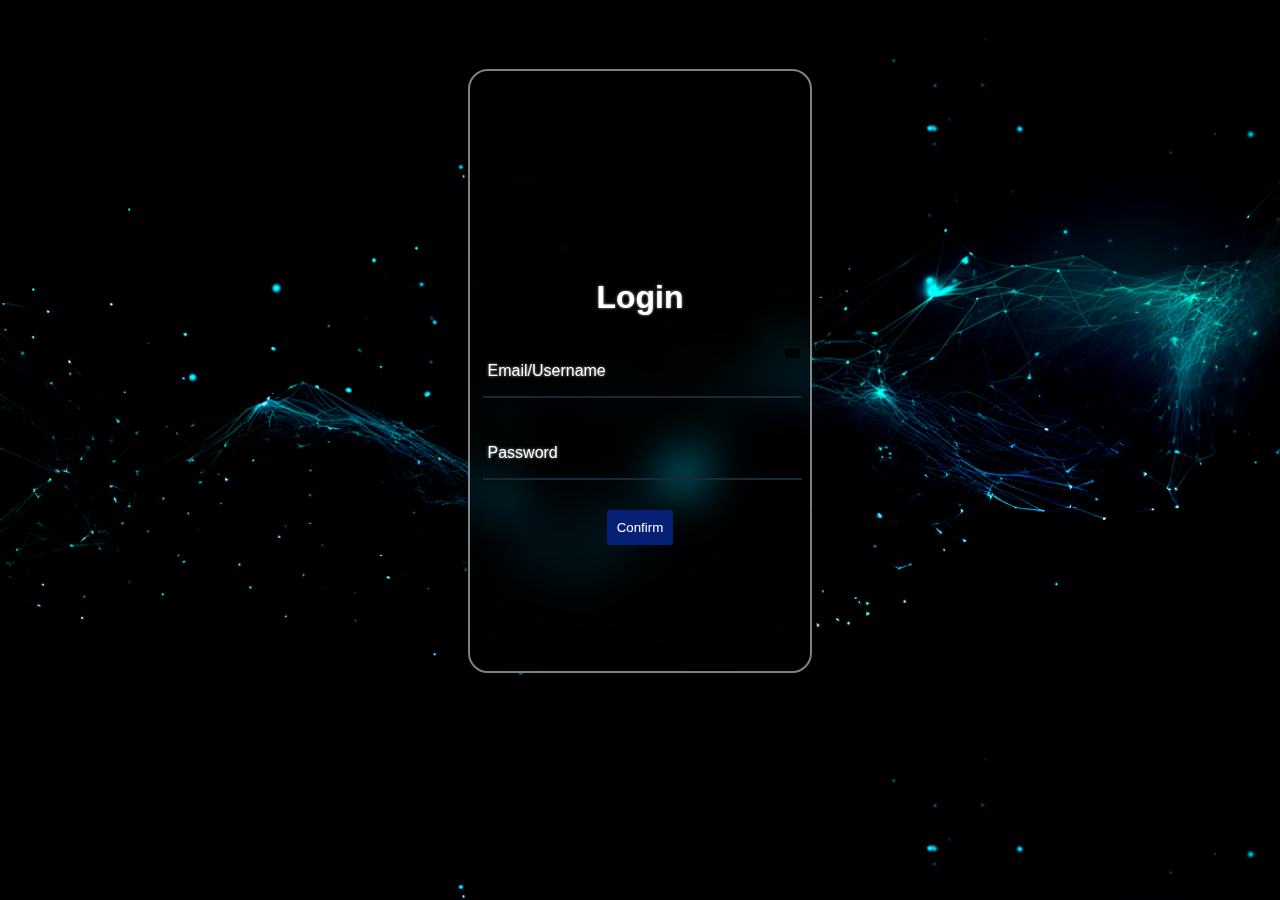
<file: index.html>
<!DOCTYPE html>
<html lang="en">

<head>
    <meta charset="UTF-8">
    <meta name="viewport" content="width=device-width, initial-scale=1.0">
    <title>GraphQL</title>
    <link rel="stylesheet" href="css/Indexstyle.css">
    <script src="js/function.js">
    </script>
</head>

<body>
    <div class="main">
        <div id="signUpWindow" class="signUpTest">
            <div class="form-box">
                <h2>Login</h2>
                <div id="error" class="error"></div>
                <form method="post" onsubmit="submitButtonForReg.disabled=true;">
                    <div class="input-box">
                        <span class="icon"><img src="Images/mail.png" alt=""></span>
                        <input type="text" name="email" id="textInput" required>
                        <label>Email/Username</label>
                    </div>
                    <div class="input-box">
                        <span class="icon"><img src="Images/lock.png" alt=""></span>
                        <input type="password" name="password" id="passInput" required>
                        <label>Password</label>
                    </div>
                    <input class="confirm" type="button" value="Confirm" name="submitButtonForReg" onclick="login()">
                </form><br>
            </div>
        </div><br>
    </div>
    <script>
        document.getElementById('passInput').addEventListener('keydown', (e) => {
            if (e.code === "Enter") {
                login();
            }
        });
    </script>
</body>

</html>
</file>
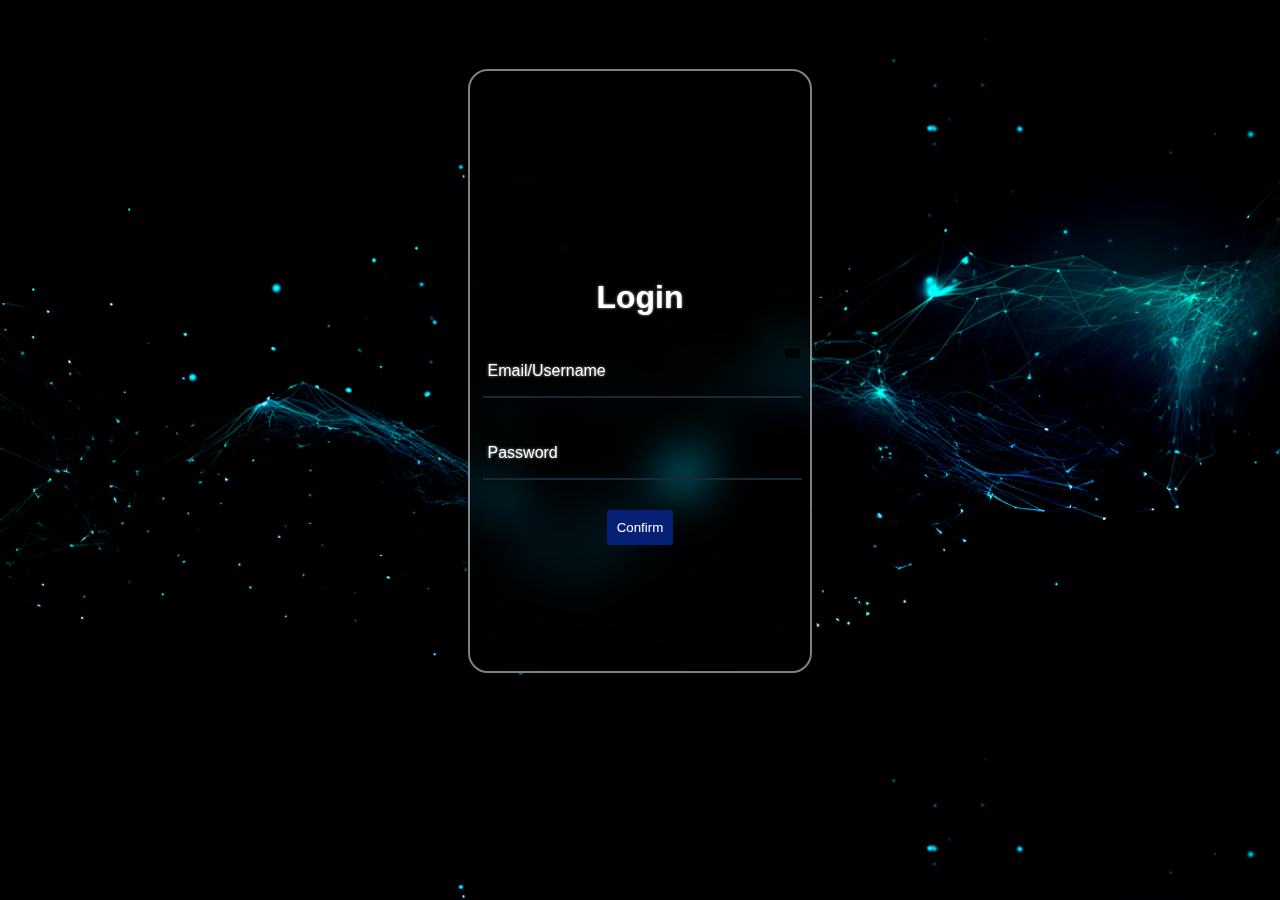
<file: profile.html>
<!DOCTYPE html>
<html lang="en">

<head>
    <meta charset="UTF-8">
    <meta name="viewport" content="width=device-width, initial-scale=1.0">
    <title>GraphQL</title>
    <link rel="stylesheet" href="css/profilestyle.css">
    <script src="https://d3js.org/d3.v7.min.js"></script>
    <script src="js/fetchData.js">

    </script>
</head>

<body>
    <img src="Images/logo.png" id="logo">
    <button onclick="logout()" id="logoutButton">Logout</button>
    <div class="profile-container">
        <center>
            <div class="eachBand1">
                <h2>
                    <div id="userInfo"></div>
                </h2>
                <h3 id="name"></h3>
                <h3 id="email"></h3>
                <h3 id="phoneNum"></h3>
            </div>
        </center>
        <div class="eachBand">
            <center>
                <h2>Experience</h2>
                <h4><span id="moduleExp"></span></h4>
                <h4><span id="jsExp"></span></h4>
                <h4><span id="goExp"></span></h4>
                <hr>
                <h3>Audits Ratio</h3>
                <span id="graph1">
                    <svg id="auditupGraph"></svg>
                </span><span id="audit1" style="padding-left: 10px;"></span><br><br>
                <span id="graph2">
                    <svg id="auditdownGraph"></svg>
                </span><span id="audit2" style="padding-left: 10px;"></span>
                <h3 id="audits"></h3>
            </center>
        </div>
        <div class="eachBand">
            <center>
                <h2>Recently Done Projects</h2>
                <h4><span id="ProjectRecents"></span></h4>
            </center>
            <hr>
            <center>
                <h2>Current Project</h2>
                <h4><span id="currentProjects"></span></h4>
            </center>
            <hr>
            <center>
                <h2>Audits</h2>
                <h4><span id="currentOrDoneAudits"></span></h4>
            </center>
        </div>
        <div class="eachBand">
            <center>
                <h2>Skills</h2>
                <svg id="radarChart"></svg>
            </center>
        </div>
    </div>

</body>

</html>
</file>
<file: css/Indexstyle.css>
*,
html {
    margin: 0;
    padding: 0;
}

body {
    margin: 0;
    padding: 0;
    text-shadow: 0px 0px 6px rgba(255, 255, 255, 0.7);
    background-image: url("../Images/backgroundTrim.png");
    background-repeat: repeat;
    background-position: center;
    background-size: 100%;
    display: flex;
    flex-direction: column;
    align-items: center;
    font-family: Arial, Helvetica, sans-serif;
}

body {
    margin: 0;
    padding: 0;
    text-shadow: 0px 0px 3px rgba(255, 255, 255, 0.7);

    display: flex;
    flex-direction: column;
    font-family: Arial, Helvetica, sans-serif;
}


.signUpTest {
    clear: both;
    color: white;
    height: 600px;
    width: 340px;
    margin-top:20%;
    position: relative;
    background: transparent;
    border: 2px solid rgba(255, 255, 255, .5);
    border-radius: 20px;
    backdrop-filter: blur(20px);
    box-shadow: 0 0 30px rgba(0, 0, 0, .5);
    display: flex;
    justify-content: center;
    align-items: center;
    text-align: center;
}


.form-box h2 {
    padding-top: 100px;
    text-align: center;
    margin: auto;
    color: white;
    font-size: 2em;
}

.input-box {
    position: relative;
    width: 90%;
    height: 50px;
    border-bottom: 2px solid #162938;
    margin: 30px 20px 30px 20px;
}

.icon img {
    height: 15px;
    width: 15px;
    padding-left: 300px;
    line-height: 57px;
}

.input-box label {
    position: absolute;
    top: 50%;
    left: 5px;
    transform: translateY(-50%);
    font-size: 1em;
    color: white;
    font-weight: 500;
    pointer-events: none;
    transition: .5s;
}

.input-box input {
    width: 100%;
    height: 100%;
    background: transparent;
    border: none;
    outline: none;
    font-size: 1em;
    font-weight: 600;
    color: white;
}

.input-box input:focus~label,
.input-box input:valid~label {
    top: 0;
}

.confirm {
    background-color: #062076;
    color: white;
    border: none;
    padding: 10px;
    transition: all .1s ease-out;
    border-radius: 3px;


}

.confirm:hover {
    background-color: white;
    color: #062076;
    transition: all .1s ease-out;
}

.form-box #whiteColor {
    color: white;
}

@media screen and (max-width: 600) {
    .signUpTest {
        width: 75%;
    }
}
</file>
<file: css/profilestyle.css>
body {
    margin: 0;
    padding: 0;
    text-shadow: 0px 0px 6px rgba(255, 255, 255, 0.7);
    background-image: url("../Images/backgroundTrim.png");
    background-repeat: repeat;
    font-family: Arial, Helvetica, sans-serif;
    color: white;
}

.eachBand1 {
    clear: both;
    height: 50%;
    width: 30%;
    margin: 0% 0% 1% 0%;
    padding-bottom: 2%;
    background: transparent;
    border: 2px solid rgba(255, 255, 255, 0.5);
    border-radius: 20px;
    backdrop-filter: blur(20px);
    box-shadow: 0 0 30px rgba(255, 255, 255, 0.5);
}

#logo {
    height: 100px;
    width: 200px;
}

.eachBand {
    float: left;
    height: 50%;
    width: 32.2%;
    padding-bottom: 1%;
    margin: 0% 0.3% 0% 0.3%;
    background: transparent;
    border: 2px solid rgba(255, 255, 255, 0.5);
    border-radius: 20px;
    backdrop-filter: blur(20px);
    box-shadow: 0 0 30px rgba(255, 255, 255, 0.5);
}

@media screen and (max-width: 1000px) {

    .eachCreator,
    .eachBand1,
    .eachBand {
        width: 95%;
        margin: 0 0 2% 0;
    }

    .eachBand {
        margin-left: 2%;
    }

    .button {
        padding-left: 20%;
        padding-right: 20%;
    }
}

#logoutButton {
    padding: 10px;
    border: none;
    border-radius: 4px;
    margin: 0;
    background: transparent;
    border: 1px solid white;
    color: white;
    transition: .5s;
    float: right;
    cursor: pointer;
    margin: 30px 30px 0px 0px;
}

#logoutButton:hover {
    background-color: white;
    color: black;
}

.grid {
    fill: none;
    stroke: #ccc;
}

.area {
    fill: rgba(0, 255, 255, 0.5);
    stroke: #00FFFF;
    stroke-width: 2;
}

#radarChart {
    width: 100%;
    height: 300px;
    display: block;
    margin: auto;
}
.confirm {
    padding: 10px;
    border: none;
    border-radius: 4px;
    margin: 0;
    background: transparent;
    border: 1px solid white;
    color: white;
    transition: .5s;
    cursor: pointer;
}
.confirm:hover {
    background-color: white;
    color: #062076;
    transition: all .1s ease-out;
}
</file>
